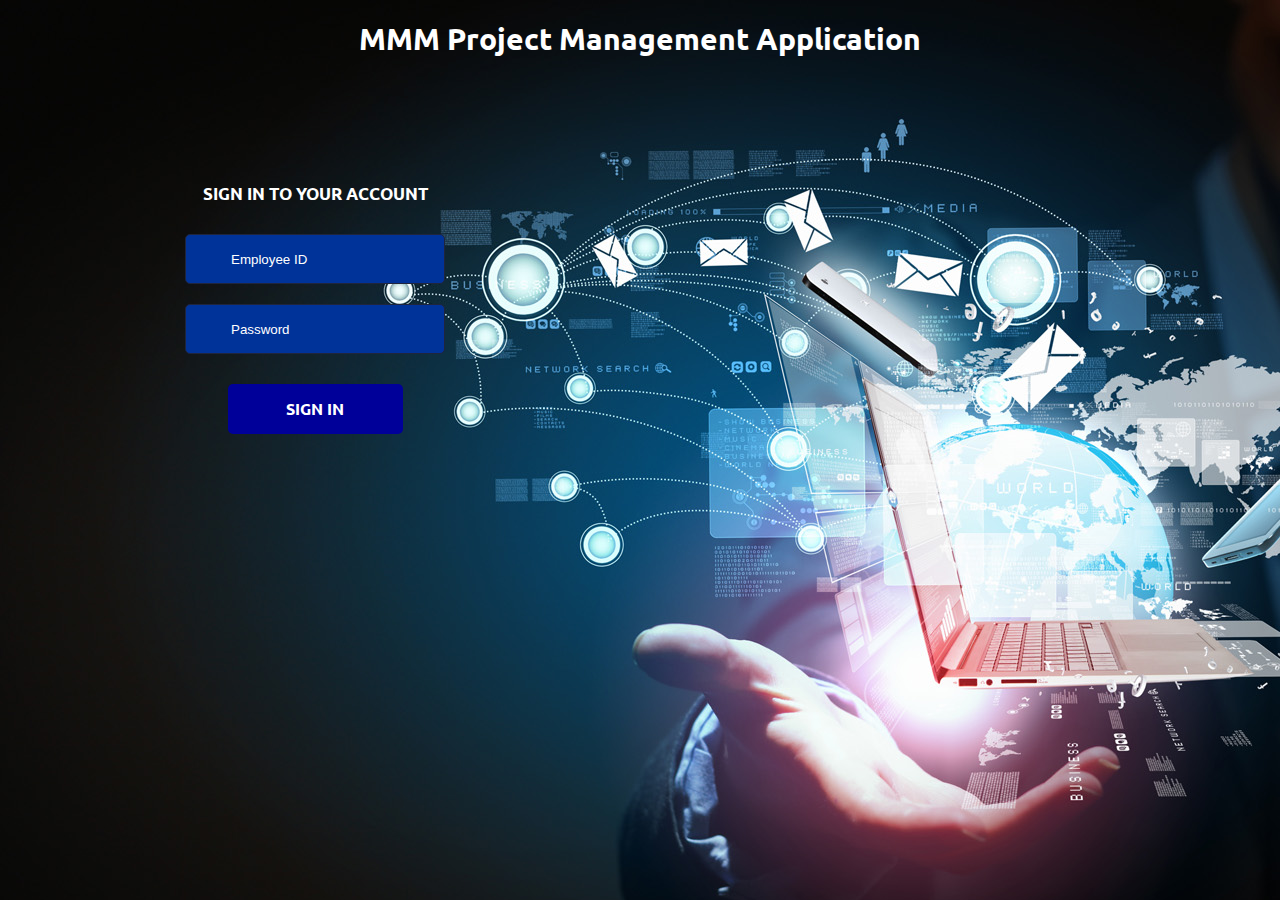
<file: indexwwang.html>
<!DOCTYPE html>
<html>

<head>

  <meta charset="UTF-8">

  <title>CodePen - Freebie Interactive Flat Design UI / Only HTML5 & CSS3</title>
  <link rel="stylesheet" href="stylewwang.css">

</head>

<body>
  <h1> MMM Project Management Application </h1>
        <div class="main-container">
            <!-- Middle-CONTAINER -->
            <div class="middle-container container">
                <div class="account block"> <!-- ACCOUNT (RIGHT-CONTAINER) -->
                    <h2 class="titular">SIGN IN TO YOUR ACCOUNT</h2>
                    <div class="input-container">
                        <input type="text" placeholder="Employee ID" class="email text-input">
                        <div class="input-icon envelope-icon-acount"><span class="fontawesome-envelope scnd-font-color"></span></div>
                    </div>
                    <div class="input-container">
                        <input type="text" placeholder="Password" class="password text-input">
                        <div class="input-icon password-icon"><span class="fontawesome-lock scnd-font-color"></span></div>
                    </div>
                    <a class="sign-in button" href="index-osmond.html">SIGN IN</a>
                    </a>
                </div>
            </div> <!-- end right-container -->
        </div> <!-- end main-container -->
</body>

</html>
</file>
<file: stylewwang.css>
/** Inspired by: http://graphicburger.com/flat-design-ui-components/ **/
/** Line-chart and donut-chart made by @kseso http://codepen.io/Kseso/pen/phiyL **/


/************************************ FONTS ************************************/
@import url(http://fonts.googleapis.com/css?family=Ubuntu:400,700);
@import url(http://weloveiconfonts.com/api/?family=entypo|fontawesome|zocial);
/* entypo */
[class*="entypo-"]:before {
  font-family: 'entypo', sans-serif;
}
/* fontawesome */
[class*="fontawesome-"]:before {
  font-family: 'FontAwesome', sans-serif;
}
/* zocial */
[class*="zocial-"]:before {
  font-family: 'zocial', sans-serif;
}
@font-face {
	font-family: 'icomoon';
	src:url('http://jlalovi-cv.herokuapp.com/font/icomoon.eot');
	src:url('http://jlalovi-cv.herokuapp.com/font/icomoon.eot?#iefix') format('embedded-opentype'),
		url('http://jlalovi-cv.herokuapp.com/font/icomoon.ttf') format('truetype'),
		url('http://jlalovi-cv.herokuapp.com/font/icomoon.woff') format('woff'),
		url('http://jlalovi-cv.herokuapp.com/font/icomoon.svg#icomoon') format('svg');
	font-weight: normal;
	font-style: normal;
}

[class^="icon-"], [class*=" icon-"] {
	font-family: 'icomoon';
	speak: none;
	font-style: normal;
	font-weight: normal;
	font-variant: normal;
	text-transform: none;
	line-height: 1;

	/* Better Font Rendering =========== */
	-webkit-font-smoothing: antialiased;
	-moz-osx-font-smoothing: grayscale;
}
.icon-cloudy:before {
	content: "\e60f";
}
.icon-sun:before {
	content: "\e610";
}
.icon-cloudy2:before {
	content: "\e611";
}
/************************************* END FONTS *************************************/

* {
  -webkit-box-sizing: border-box;
  -moz-box-sizing: border-box;
  box-sizing: border-box;  
}

body {
	background-image: url("background.jpg");
}

ul {
	list-style-type: none;
	margin: 0;
	padding-left: 0;
}

h1 {
	font-size: 30px;
}

h2 {
	font-size: 17px;
}

p {
	font-size: 15px;
}

a {
	text-decoration: none;
	font-size: 15px;
}
	a:hover {
		text-decoration: underline;
	}

h1, h2, p, a, span{
	color: #fff;
  text-align:center;
  font-family: 'Ubuntu', sans-serif;
}
	.scnd-font-color {
		color: #000000;
	}

.input-container {
	position: relative;
}
	input[type=text]{
		width: 260px;
		height: 50px;
		margin-left: 20px;
		margin-bottom: 20px;
		padding-left: 45px;
		background: #003399;
		color: #fff;
		border: solid 1px #1f253d;
		border-radius: 5px;		
	}
		input[type=text]::-webkit-input-placeholder { /* WebKit browsers */
	   		color: #fff;	   		
	   	}
		input[type=text]:-moz-input-placeholder { /* Mozilla Firefox 4 to 18 */
	   		color: #fff;	   
	   	}
		input[type=text]::-moz-input-placeholder { /* Mozilla Firefox 19+ */
	   		color: #fff;
	   	}
		input[type=text]:-ms-input-placeholder { /* Internet Explorer 10+ */
	   		color: #fff;	   	
	   	}
	   	input[type=text]:focus {
	   		outline: none; /* removes the default orange border when focus */
	   		border: 1px solid #11a8ab;
	   	}
	.input-icon {
		font-size: 22px;
		position: absolute;
		left: 31px;
		top: 10px;
	}
		.input-icon.password-icon {
			left: 35px;
		}

.horizontal-list {
	margin: 0;
	padding: 0;
	list-style-type: none;
}
	.horizontal-list li {
		float: left;
	}

.clear {
	clear: both;
}

.icon {
	font-size: 25px;
}

.titular {
	display: block;
	line-height: 60px;
	margin: 0;
	text-align: center;
	border-top-left-radius: 5px;
	border-top-right-radius: 5px;
}

.button {
	display: block;
	width: 175px;
	line-height: 50px;
	font-size: 16px;
	font-weight: 700;
	text-align: center;
	margin: 0 auto;
	border-radius: 5px;
	-webkit-transition: background .3s;
	transition: background .3s;
}
	.button:hover {
		text-decoration: none;
	}

.arrow-btn-container {
	position: relative;
}
	.arrow-btn {
		position: absolute;
		display: block;
		width: 60px;
		height: 60px;
		-webkit-transition: background .3s;
		transition: background .3s;
	}
		.arrow-btn:hover {
			text-decoration: none;
		}
		.arrow-btn.left {
			border-top-left-radius: 5px;
		}
		.arrow-btn.right {
			border-top-right-radius: 5px;
			right: 0;
			top: 0;
		}
		.arrow-btn .icon {
			display: block;
			font-size: 18px;
			border: 2px solid #fff;
			border-radius: 100%;
			line-height: 17px;
			width: 21px;
			margin: 20px auto;
			text-align: center;
		}

/** MAIN CONTAINER **/

.main-container {
	font-family: 'Ubuntu', sans-serif;
	width: 950px;
	height: 390px;
	margin: 6em auto;
}	
	/*********************************************** HEADER ***********************************************/

	/** CONTAINERS **/
	.container {
		float: center;
		width: 300px;
	}
		.block {
			border-radius: 5px;
		}
		/************************************************** MIDDLE CONTAINER **********************************/	
    
      .account {
				height: 390px;
			}
				.account .titular {
					padding: 10px 0;
				}
				.sign-in.button {
					background: #000099;
					margin: 10px auto;
				}
					.sign-in.button:hover {
						background: #000066;
					}
				.account p { 
					text-align: center;
				}

						display: inline-block;
						width: 23px;
						line-height: 20px;
						border: 2px solid #fff;
						border-radius: 100%;
						margin-right: 10px;
					}
</file>
